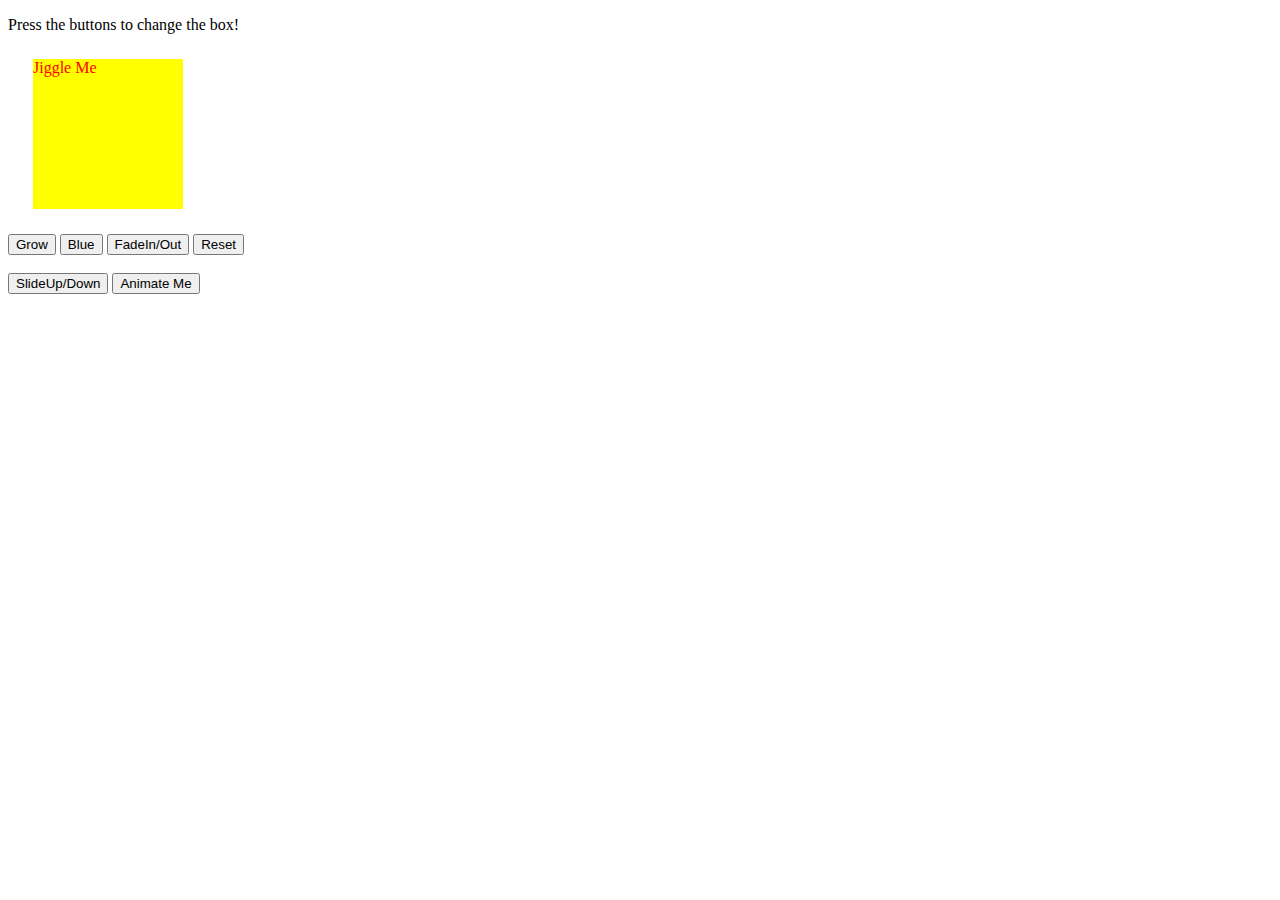
<file: Module6/index.html>
<!DOCTYPE html>
<html>
<head>
    <title>Jiggle Into JavaScript</title>

    <link rel="stylesheet" href="style.css">
    <script type="text/javascript" src="https://ajax.googleapis.com/ajax/libs/jquery/3.4.1/jquery.min.js"></script>
    <!--<script type="text/javascript" src="http://jqueryui.com/latest/ui/ui.core.js"> </script>-->
    
    
        
</head>
<body>

    <p>Press the buttons to change the box!</p>

    <div id="box">Jiggle Me</div>

    <button id="button1">Grow</button>
    <button id="button2">Blue</button>
    <button id="button3">FadeIn/Out</button>
    <button id="button4">Reset</button> <br><br>
    <button id="button5">SlideUp/Down</button>
    <button id="button6">Animate Me</button>
    
    <script type="text/javascript" src="javascript.js"> </script>
    

</body>
</html>
</file>
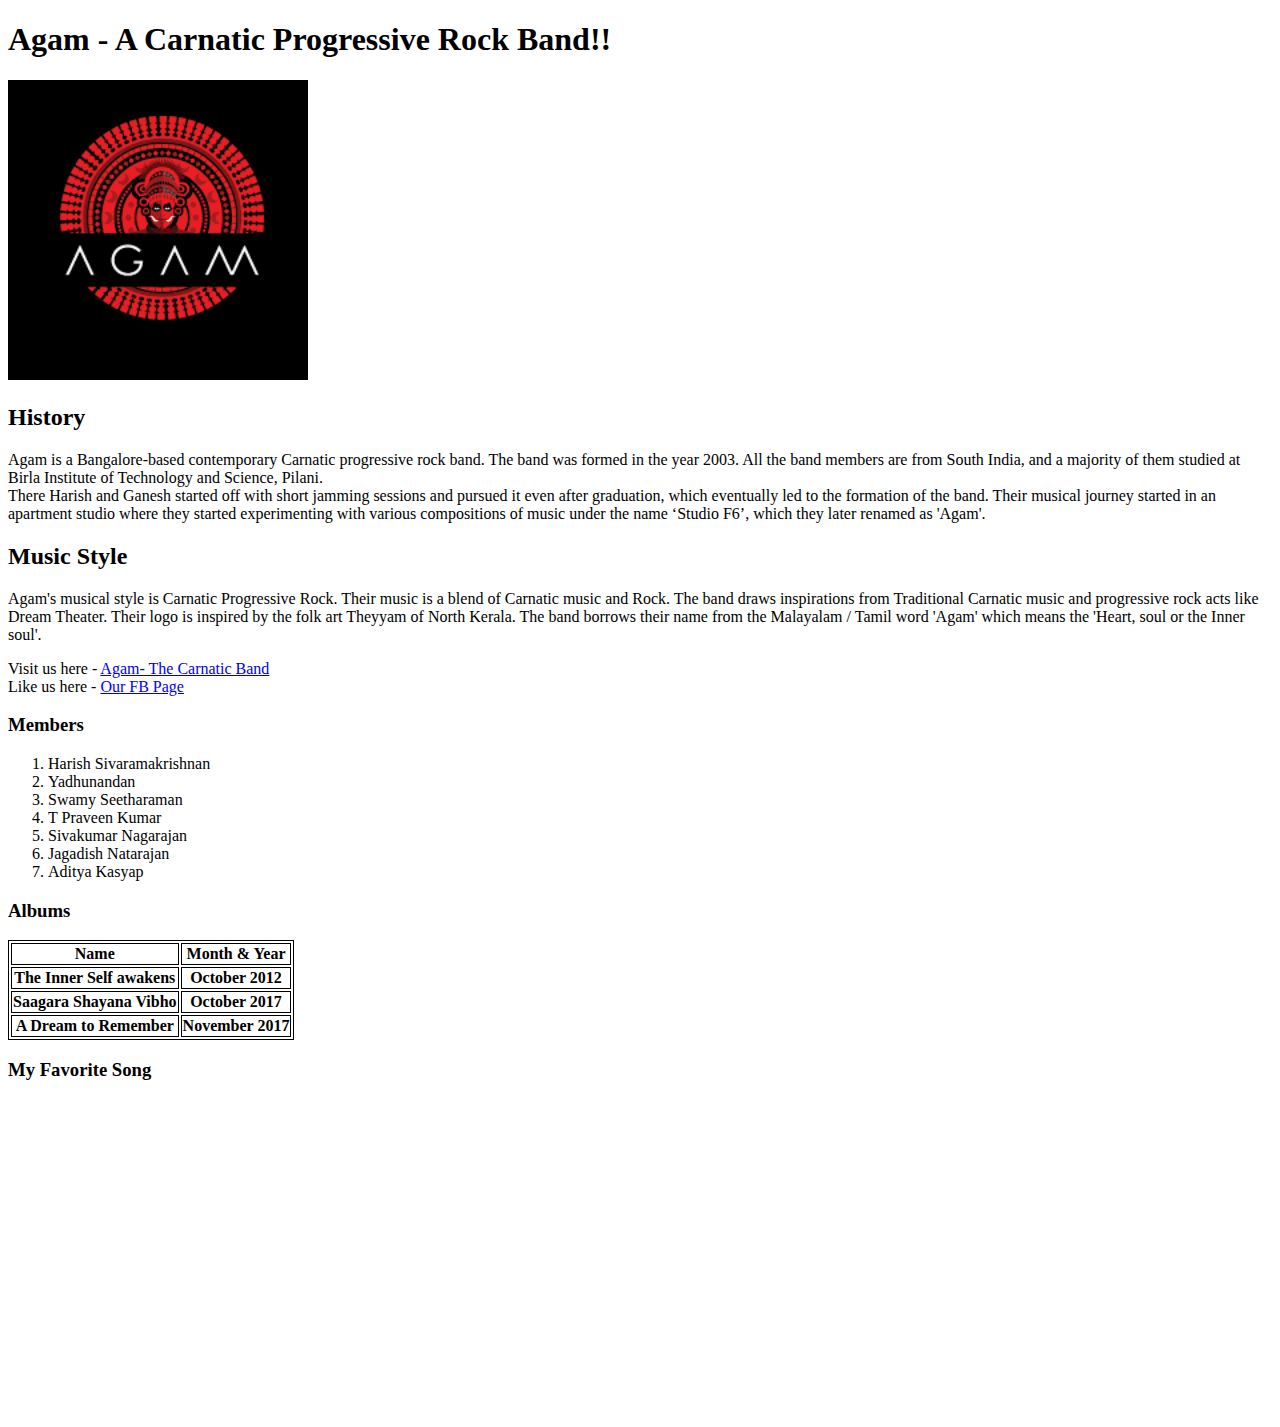
<file: module4/fanpage.html>
<!DOCTYPE html>
<html lang="en">
  <head>
    <meta charset="UTF-8" />

    <title>Agam</title>
    <link rel = 'icon' href = "favicon.ico" type = 'image/x-icon'/> 

    <style>
            table, th, td {
              border: 1px solid black;
              }
    </style>
  </head>

  <body>
    <h1>Agam - A Carnatic Progressive Rock Band!!</h1>

    <img src="agam.png" alt="Agam" width="300" height="300">
    
    <h2>History</h2>
    <p>
        Agam is a Bangalore-based contemporary Carnatic progressive rock band. The band was formed in the year 2003. All the band members are from South India, and a majority of them studied at Birla Institute of Technology and Science, Pilani.<br>
        There Harish and Ganesh started off with short jamming sessions and pursued it even after graduation, which eventually led to the formation of the band. Their musical journey started in an apartment studio where they started experimenting with 
        various compositions of music under the name ‘Studio F6’, which they later renamed as 'Agam'.
    </p>

    <h2>Music Style</h2>
    <p>
        Agam's musical style is Carnatic Progressive Rock. Their music is a blend of Carnatic music and Rock. The band draws inspirations from Traditional Carnatic music and progressive rock acts like Dream Theater. 
        Their logo is inspired by the folk art Theyyam of North Kerala. The band borrows their name from the Malayalam / Tamil word 'Agam' which means the 'Heart, soul or the Inner soul'.
    </p>
    
    Visit us here - <a href = "https://agam.bandpage.com/" target="_blank">Agam- The Carnatic Band</a><br>
    Like us here - <a href = "https://www.facebook.com/agamtheband/" target = "_blank" style = "color: blue">Our FB Page</a>
    
    <h3>Members</h3>
    <ol>
      <li>Harish Sivaramakrishnan</li>
      <li>Yadhunandan</li>
      <li>Swamy Seetharaman</li>
      <li>T Praveen Kumar</li>
      <li>Sivakumar Nagarajan</li>
      <li>Jagadish Natarajan</li>
      <li>Aditya Kasyap</li>
    </ol>

    <h3>Albums</h3>
    <table>
        <tr>
            <th>Name</th>
            <th>Month & Year</th>
        </tr>
        <tr>
            <th>The Inner Self awakens</th>
            <th>October 2012</th>
        </tr>
        <tr>
            <th>Saagara Shayana Vibho</th>
            <th>October 2017</th>
        </tr>
        <tr>
            <th>A Dream to Remember</th>
            <th>November 2017</th>
        </tr>
    </table>
    <h3>My Favorite Song</h3>
    <iframe width="560" height="315" src="https://www.youtube.com/embed/oESni03J8h8" 
        frameborder="0" 
        allow="accelerometer; autoplay; encrypted-media; gyroscope; picture-in-picture" 
        allowfullscreen>
    </iframe>

    

    <br />

    <a href="http://www.pandafix.com/" PandaFix.com />
  </body>
</html>
</file>
<file: Module6/style.css>
#box{
    height: 150px;
    width: 150px;
    background-color: yellow;
    margin: 25px;
    position: relative;
    font-size: 16px;
    color: red;
}
</file>
